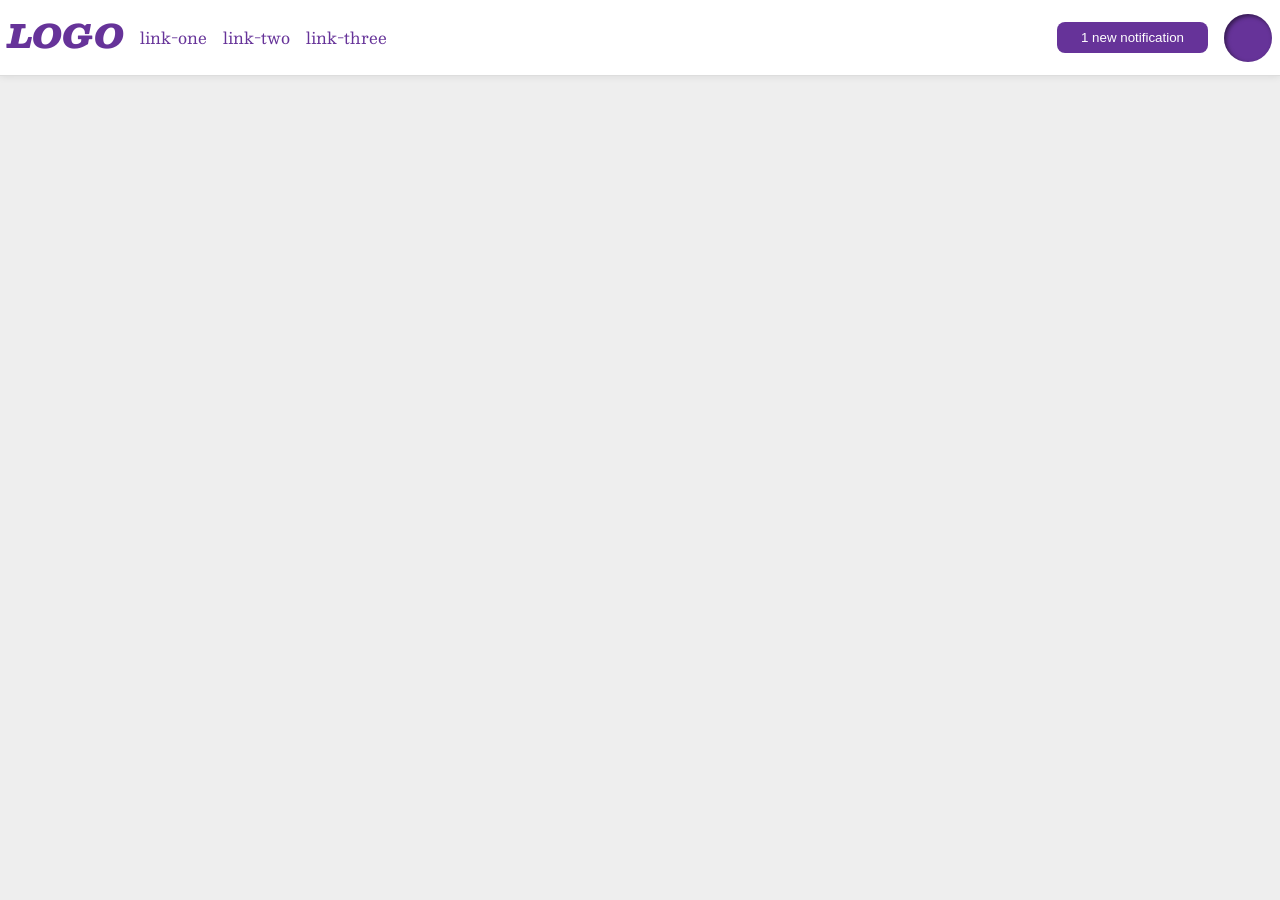
<file: foundations/flex/03-flex-header-2/index.html>
<!DOCTYPE html>
<html lang="en">
  <head>
    <meta charset="UTF-8">
    <meta http-equiv="X-UA-Compatible" content="IE=edge">
    <meta name="viewport" content="width=device-width, initial-scale=1.0">
    <title>Flex Header 2</title>
    <link rel="stylesheet" href="style.css">
  </head>
  <body>
    <div class="header">

      <div class="left-items">
        <div class="logo">
          LOGO
        </div>
        <ul class="links">
          <li><a href="https://google.com">link-one</a></li>
          <li><a href="https://google.com">link-two</a></li>
          <li><a href="https://google.com">link-three</a></li>
        </ul>
      </div>
      
      <div class="right-items">
           <button class="notifications">
            1 new notification
          </button>
          <div class="profile-image"></div>
      </div>
     
    </div>
  </body>
</html>
</file>
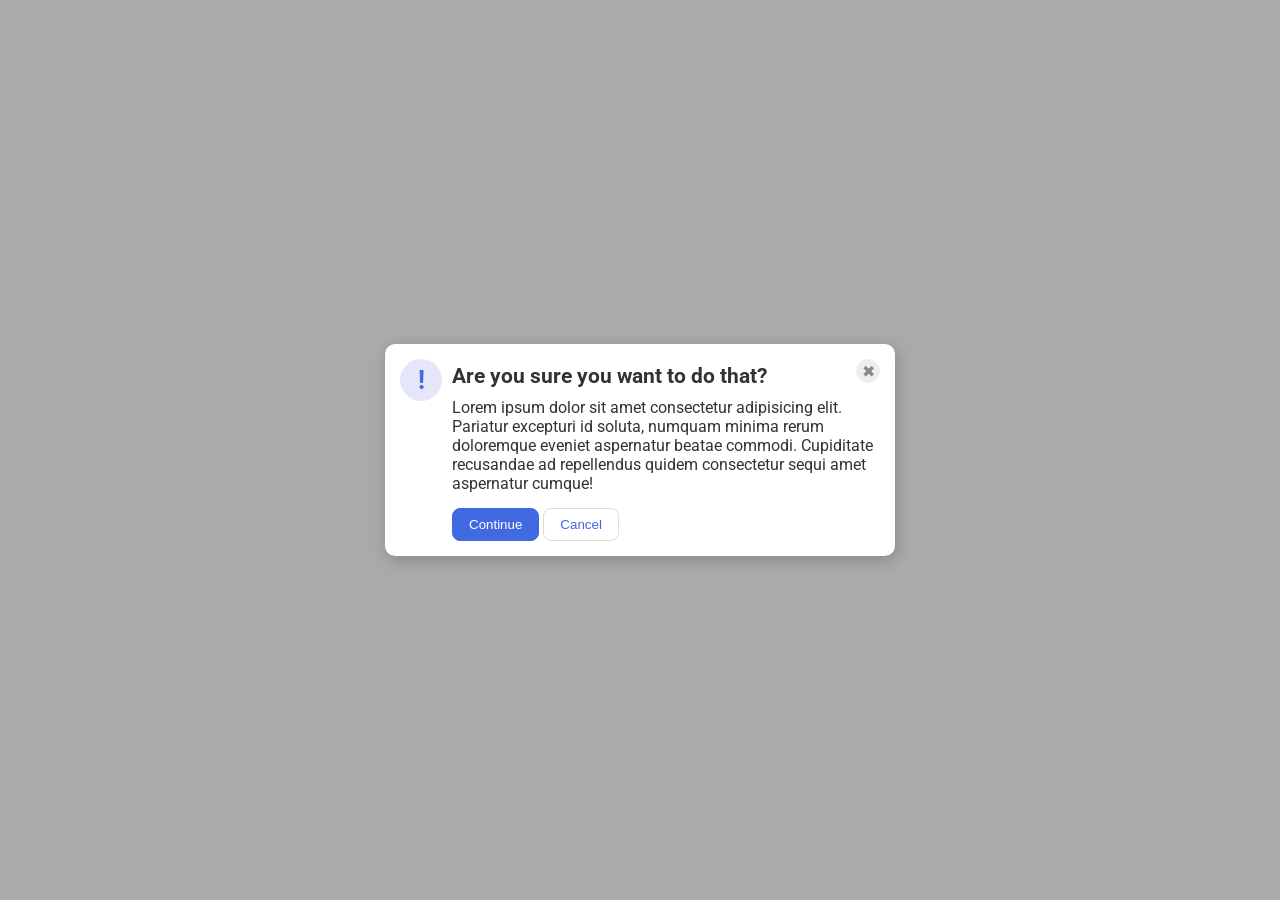
<file: foundations/flex/05-flex-modal/index.html>
<!DOCTYPE html>
<html lang="en">
  <head>
    <meta charset="UTF-8">
    <meta http-equiv="X-UA-Compatible" content="IE=edge">
    <meta name="viewport" content="width=device-width, initial-scale=1.0">
    <link rel="stylesheet" href="style.css">
    <title>Modal</title>
  </head>
  <body>
    <div class="modal">
      <div class="icon-container">
        <div class="icon">!</div>
      </div>

        <div class="main-body">
          <div class="main-text">
            <div class="header">Are you sure you want to do that?</div>
            <button class="close-button">✖</button>
          </div>
      
          <div class="text">Lorem ipsum dolor sit amet consectetur adipisicing elit. Pariatur excepturi id soluta, numquam minima rerum doloremque eveniet aspernatur beatae commodi. Cupiditate recusandae ad repellendus quidem consectetur sequi amet aspernatur cumque!</div>
        
          <div class="button-container">
            <button class="continue">Continue</button>
            <button class="cancel">Cancel</button>
          </div>
        </div>
        
    </div>
  </body>
</html>
</file>
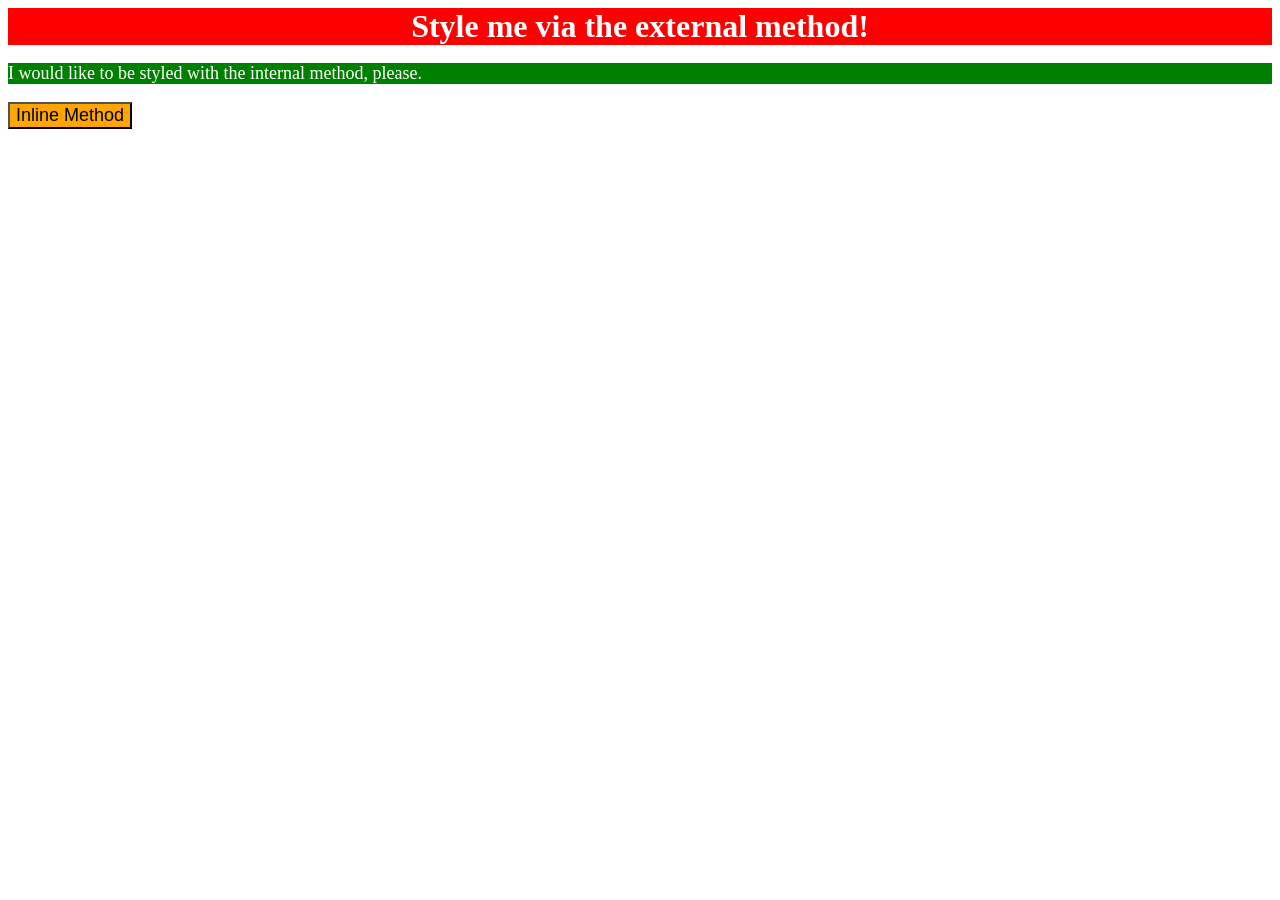
<file: foundations/intro-to-css/01-css-methods/index.html>
<!DOCTYPE html>
<html lang="en">
  <head>
    <meta charset="UTF-8">
    <meta http-equiv="X-UA-Compatible" content="IE=edge">
    <meta name="viewport" content="width=device-width, initial-scale=1.0">
    <title>Methods for Adding CSS</title>

    <link rel="stylesheet" href="styles.css">

    <style>
      p {
        background-color: green;
        color: white;
        font-size: 18px;
      }
    </style>
  </head>

  <body>
    <div>Style me via the external method!</div>
    <p>I would like to be styled with the internal method, please.</p>
    <button style = "background-color: orange; font-size: 18px;">Inline Method</button>
  </body>
</html>
</file>
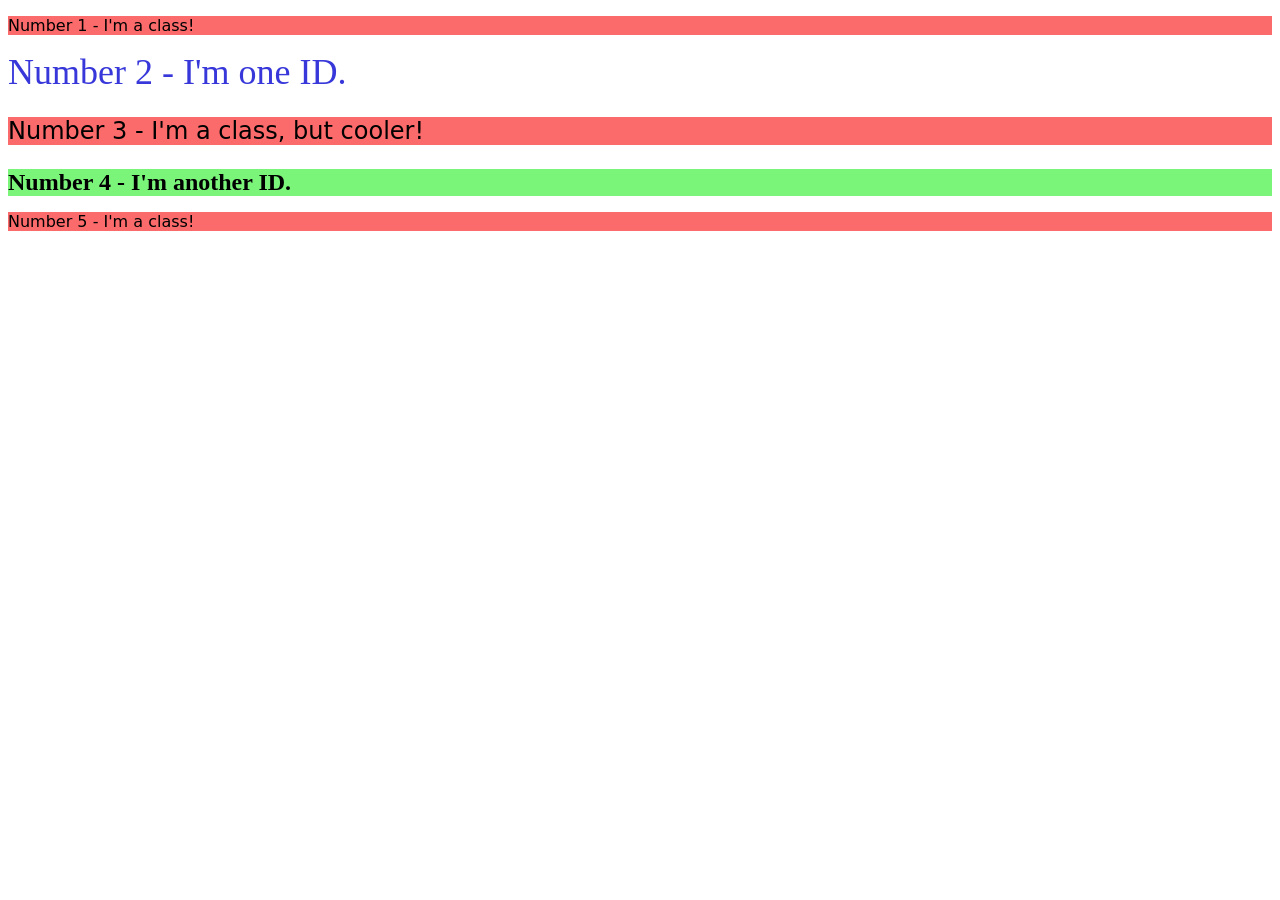
<file: foundations/intro-to-css/02-class-id-selectors/index.html>
<!DOCTYPE html>
<html lang="en">
  <head>
    <meta charset="UTF-8">
    <meta http-equiv="X-UA-Compatible" content="IE=edge">
    <meta name="viewport" content="width=device-width, initial-scale=1.0">
    <title>Class and ID Selectors</title>
    <link rel="stylesheet" href="style.css">
  </head>
  <body>
    <p class="polaris">Number 1 - I'm a class!</p>
    <div id="pollux">Number 2 - I'm one ID.</div>
    <p class="polaris aries">Number 3 - I'm a class, but cooler!</p>
    <div id="castor" class="aries">Number 4 - I'm another ID.</div>
    <p class="polaris">Number 5 - I'm a class!</p>
  </body>
</html>
</file>
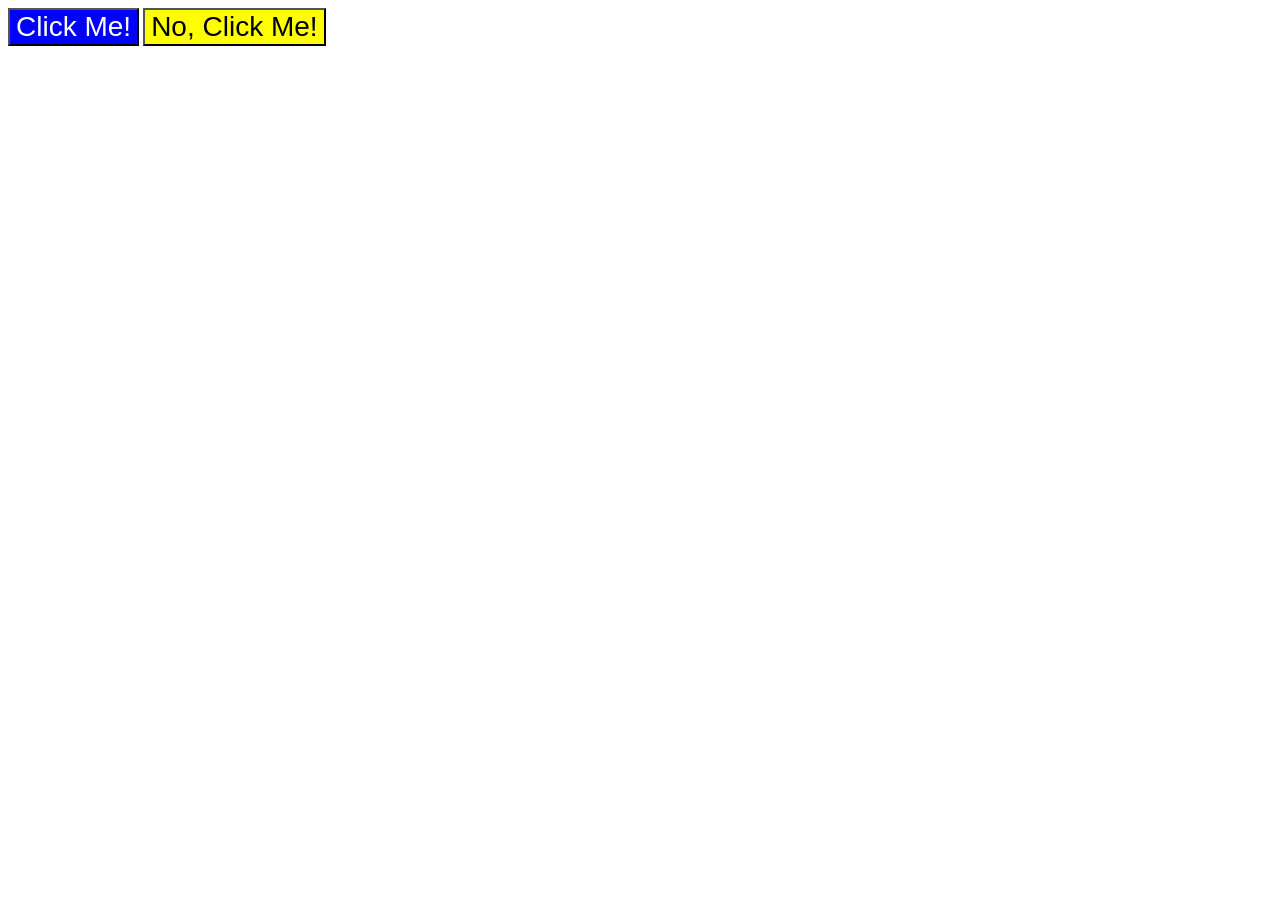
<file: foundations/intro-to-css/03-grouping-selectors/index.html>
<!DOCTYPE html>
<html lang="en">
  <head>
    <meta charset="UTF-8">
    <meta http-equiv="X-UA-Compatible" content="IE=edge">
    <meta name="viewport" content="width=device-width, initial-scale=1.0">
    <title>Grouping Selectors</title>
    <link rel="stylesheet" href="style.css">
  </head>
  <body>
    <button class="first">Click Me!</button>
    <button class="second">No, Click Me!</button>
  </body>
</html>
</file>
<file: foundations/flex/03-flex-header-2/style.css>
/* this is some magical font-importing.  
you'll learn about it later. */
@import url('https://fonts.googleapis.com/css2?family=Besley:ital,wght@0,400;1,900&display=swap');

body {
  margin: 0;
  background: #eee;
  font-family: Besley, serif;
}

.header {
  background: white;
  border-bottom: 1px solid #ddd;
  box-shadow: 0 0 8px rgba(0,0,0,.1);
  padding: 8px; /* To put 8px space between everything and the edge of the header*/
  display: flex; /* To make everything horizontal */
  align-items: center; /* Centers everything vertically */
}

/* Separated the left and right items using another container */
.left-items, .right-items {
  display: flex;
  align-items: center;
  flex-grow: 1;
}

.left-items {
  align-items: flex-start; /* Puts the left items on the starting point of the screen (left side) */
}

.right-items {
  justify-content: flex-end; /* Puts the right items to the far end of the screen (right side) */
  gap: 16px;
}

.profile-image {
  background: rebeccapurple;
  box-shadow: inset 2px 2px 4px rgba(0,0,0,.5);
  border-radius: 50%;
  width: 48px;
  height: 48px;
}

.logo {
  color: rebeccapurple;
  font-size: 32px;
  font-weight: 900;
  font-style: italic;
}

button {
  border: none;
  border-radius: 8px;
  background: rebeccapurple;
  color: white;
  padding: 8px 24px;
}

a {
  /* this removes the line under our links */
  text-decoration: none;
  color: rebeccapurple;
}

ul {
  list-style-type: none;
  display: flex;
  padding-left: 16px;
  gap: 16px;
}
</file>
<file: foundations/flex/05-flex-modal/style.css>
@import url('https://fonts.googleapis.com/css2?family=Roboto:wght@400;700&display=swap');

html, body {
  height: 100%;
}

body {
  font-family: Roboto, sans-serif;
  margin: 0;
  background: #aaa;
  color: #333;
  /* I'll give you this one for free lol */
  display: flex;
  align-items: center;
  justify-content: center;
}

.modal {
  background: white;
  width: 480px;
  border-radius: 10px;
  box-shadow: 2px 4px 16px rgba(0,0,0,.2);
  padding: 15px;
  display: flex;
}

.main-body {
  display: block;
  margin-left: 10px;
}

.main-text {
  display: flex;
  justify-content: space-between;
}

.header {
  font-size: 1.3rem;
  font-weight: bold;
  padding-bottom: 10px;
  padding-top: 5px;
}

.text {
  font-size: 1rem;
  padding-bottom: 15px;
}

.icon {
  color: royalblue;
  font-size: 26px;
  font-weight: 700;
  background: lavender;
  width: 42px;
  height: 42px;
  border-radius: 50%;
  display: flex;
  align-items: center;
  justify-content: center;
}

.close-button {
  background: #eee;
  border-radius: 50%;
  color: #888;
  font-weight: 400;
  font-size: 16px;
  height: 24px;
  width: 24px;
  display: flex;
  align-items: center;
  justify-content: center;
  border: 1px solid #eee;
  padding: 0;
}

button {
  cursor: pointer;
  padding: 8px 16px;
  border-radius: 8px;
}

button.continue {
  background: royalblue;
  border: 1px solid royalblue;
  color: white;
}

button.cancel {
  background: white;
  border: 1px solid #ddd;
  color: royalblue;
}
</file>
<file: foundations/intro-to-css/01-css-methods/styles.css>
div {
    background-color: red;
    color: white;
    font-size: 32px;
    text-align: center;
    font-weight: bold;
}
</file>
<file: foundations/intro-to-css/02-class-id-selectors/style.css>
/* Add CSS Styling */

.polaris {
    background-color: rgb(252, 107, 107);
    font-family: Verdana, "DejaVu Sans", sans-serif;
}

#pollux {
    color: rgb(55, 55, 218);
    font-size: 36px;
}

.aries {
    font-size: 24px;
}

#castor {
    background-color: rgb(122, 245, 122);
    font-weight: bold;
}
</file>
<file: foundations/intro-to-css/03-grouping-selectors/style.css>
/* Add CSS Styling */

.first,
.second {
    font-size: 28px;
    font-family: Helvetica, "Times New Roman", sans-serif;
}

.first {
    background-color: blue;
    color: white;
}

.second {
    background-color: yellow;
    color: black;
}
</file>
